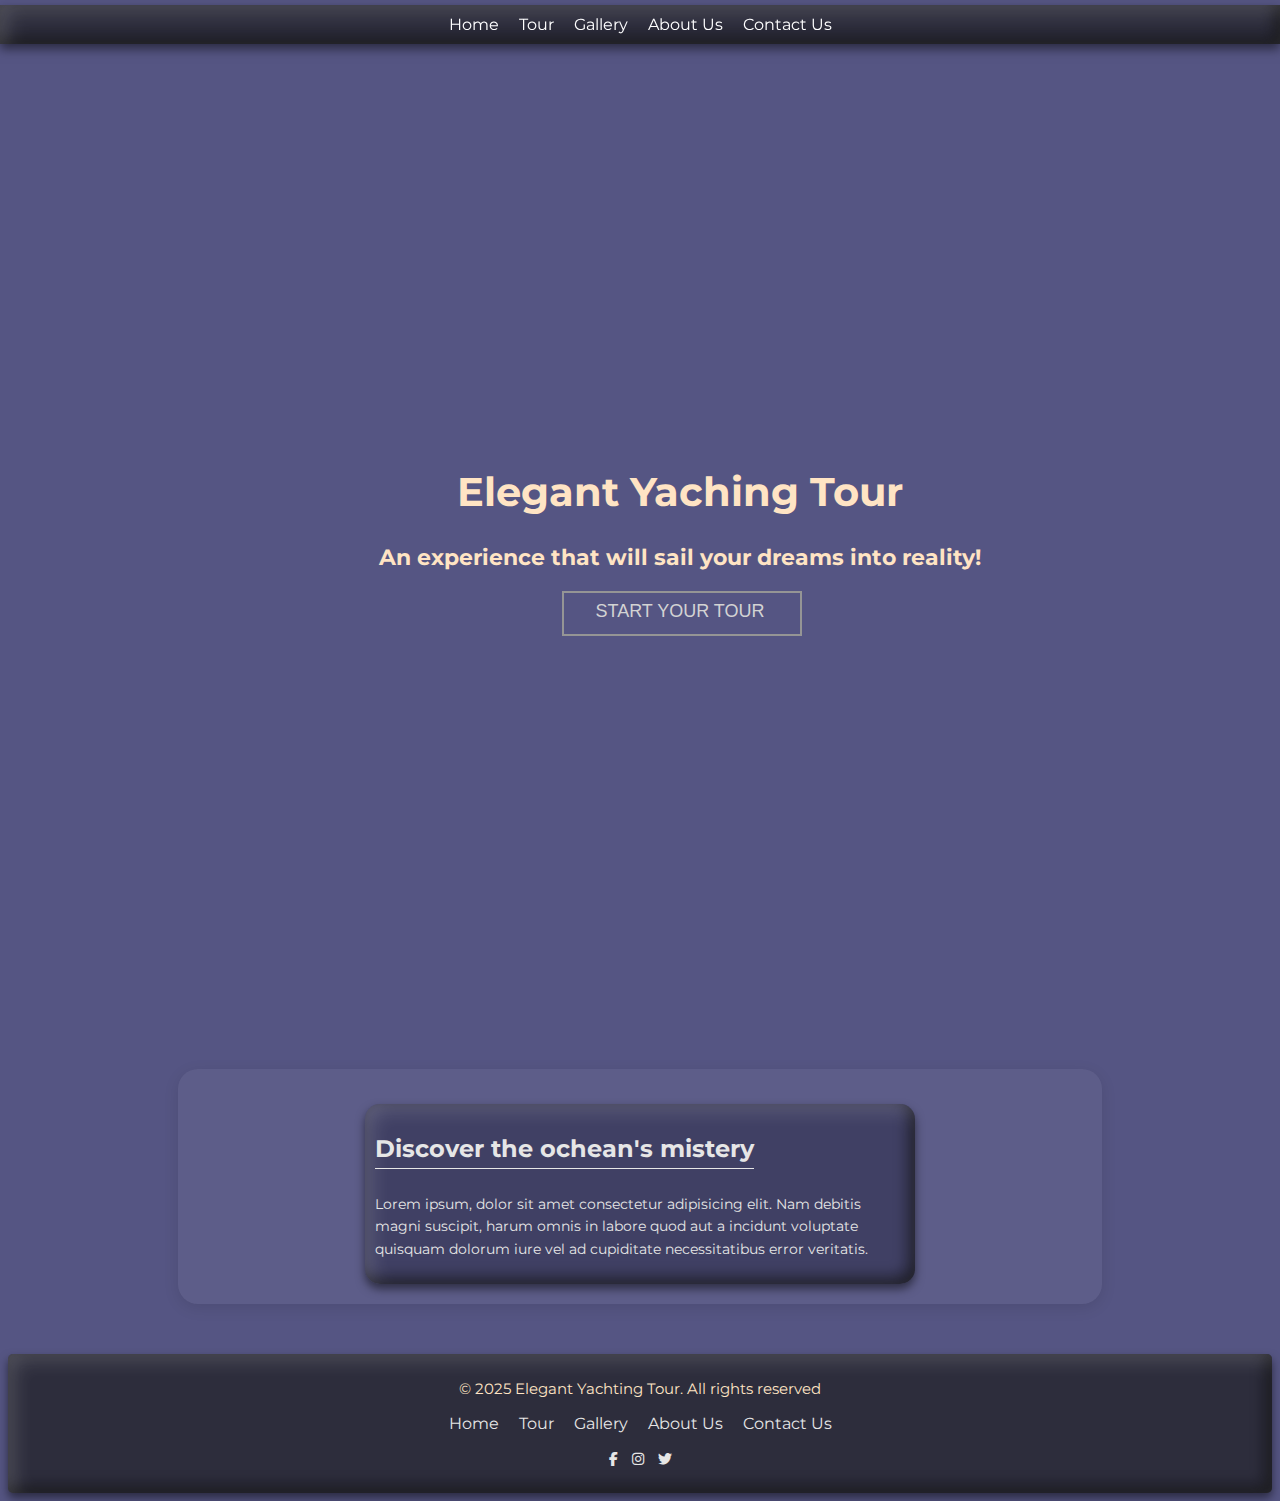
<file: index.html>
<!DOCTYPE html>
<html lang="en">
<head>
  <meta charset="UTF-8">
  <meta name="viewport" content="width=device-width, initial-scale=1.0">
  <title>Elegant Yaching Tour</title>
  <link rel="stylesheet" href="style.css"/>
  <link rel="preconnect" href="https://fonts.googleapis.com"/>
  <link href="https://fonts.googleapis.com/css2?family=Bona+Nova&family=Fira+Sans:wght@300&family=Montserrat" rel="stylesheet"/>
  <link rel="stylesheet" href="https://cdnjs.cloudflare.com/ajax/libs/font-awesome/6.4.2/css/all.min.css">
</head>

<body>

  <!-- This is the navigation sections -->
<nav>
    <ul>
      <li><a href="index.html">Home</a></li>
      <li><a href="tour.html">Tour</a></li>
      <li><a href="gallery.html">Gallery</a></li>
      <li><a href="about.html">About Us</a></li>
      <li><a href="contact.html">Contact Us</a></li>
   </ul>
</nav>

<!-- This is a header sections -->
<div class="container">
  <div class="header-content">
    <h1>Elegant Yaching Tour</h1>
    <h2>An experience that will sail your dreams into reality!</h2>
  </div>
  <div class="button-container">
    <button class="shrink-border">Start your tour</button>
  </div>
</div>


  <!-- This is the descovery section -->
  <section class="chapter-section">
    <div class="examplediv">
      <h2>Discover the ochean's mistery</h2>
      <p>Lorem ipsum, dolor sit amet consectetur adipisicing elit. Nam debitis magni suscipit, harum omnis in labore quod aut a incidunt voluptate quisquam dolorum iure vel ad cupiditate necessitatibus error veritatis.</p>
   </div>
  </section>


  <!-- This is the footer sections -->
  <footer>
    <div class="footer-content">
      <p>&copy; 2025 Elegant Yachting Tour. All rights reserved</p>
      <ul class="footer-links">
        <li><a href="index.html">Home</a></li>
        <li><a href="tour.html">Tour</a></li>
        <li><a href="gallery.html">Gallery</a></li>
        <li><a href="about.html">About Us</a></li>
        <li><a href="contact.html">Contact Us</a></li>
     </ul>
      <p class="footer-social">
        <a href="https://www.facebook.com/page/elegantyatching"><i class="fab fa-facebook-f"></i></a>
        <a href="https://www.instagram.com/elegantyatching"><i class="fab fa-instagram"></i></a>
        <a href="https://www.twitter.com/elegantyatching"><i class="fab fa-twitter"></i></a>
    </p>
    </div>
  </footer>

</body>
</html>
</file>
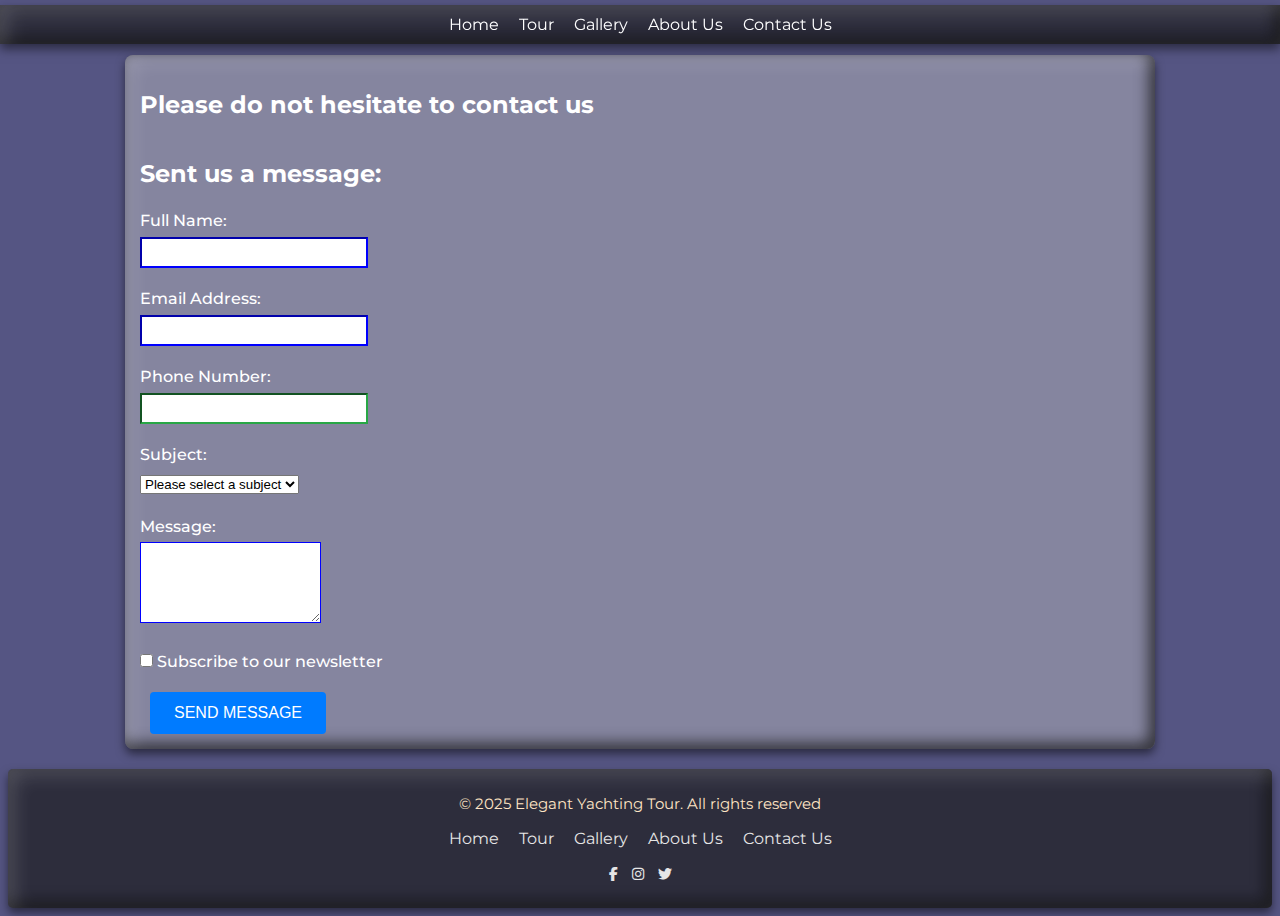
<file: contact.html>
<!DOCTYPE html>
<html lang="en">
<head>
  <meta charset="UTF-8">
  <meta name="viewport" content="width=device-width, initial-scale=1.0">
  <title>Contact Us</title>
  <link rel="stylesheet" href="style.css">
  <link rel="preconnect" href="https://fonts.googleapis.com">
  <link href="https://fonts.googleapis.com/css2?family=Bona+Nova&family=Fira+Sans:wght@300&family=Montserrat" rel="stylesheet">
  <link rel="stylesheet" href="https://cdnjs.cloudflare.com/ajax/libs/font-awesome/6.4.2/css/all.min.css">
</head>

<body>
  <!-- This is the Navbar Section -->
  <nav>
    <ul>
      <li><a href="index.html">Home</a></li>
      <li><a href="tour.html">Tour</a></li>
      <li><a href="gallery.html">Gallery</a></li>
      <li><a href="about.html">About Us</a></li>
      <li><a href="contact.html">Contact Us</a></li>
  </ul>
  </nav>

<!-- This is the contact form section -->

 <div class="contact">
  <h2>Please do not hesitate to contact us</h2>
  <div class="contact-box">
    <h2>Sent us a message: </h2>
    <form id="contact-form" action="#" method="POST">
      <div class="form-group">
          <label for="name">Full Name:</label>
          <input type="text" id="name" name="name" required minlength="2">
      </div>
      <div class="form-group">
          <label for="email">Email Address:</label>
          <input type="email" id="email" name="email" required>
      </div>
      <div class="form-group">
          <label for="phone">Phone Number:</label>
          <input type="tel" id="phone" name="phone" pattern="[0-9]{10}">
      </div>
      <div class="form-group">
          <label for="subject">Subject:</label>
          <select id="subject" name="subject" required>
              <option value="">Please select a subject</option>
              <option value="general">General Inquiry</option>
              <option value="support">Technical Support</option>
              <option value="billing">Billing Question</option>
          </select>
      </div>
      <div class="form-group">
          <label for="message">Message:</label>
          <textarea id="message" name="message" rows="5" required minlength="10"></textarea>
      </div>
      <div class="form-group">
          <label for="newsletter">
              <input type="checkbox" id="newsletter" name="newsletter">
              Subscribe to our newsletter
          </label>
      </div>
      <button type="submit">Send Message</button>
    </form>
  </div>
 </div>

   <!-- This is the footer sections -->
   <footer>
    <div class="footer-content">
      <p>&copy; 2025 Elegant Yachting Tour. All rights reserved</p>
      <ul class="footer-links">
        <li><a href="index.html">Home</a></li>
        <li><a href="tour.html">Tour</a></li>
        <li><a href="gallery.html">Gallery</a></li>
        <li><a href="about.html">About Us</a></li>
        <li><a href="contact.html">Contact Us</a></li>
     </ul>
      <p class="footer-social">
        <a href="https://www.facebook.com/page/elegantyatching"><i class="fab fa-facebook-f"></i></a>
        <a href="https://www.instagram.com/elegantyatching"><i class="fab fa-instagram"></i></a>
        <a href="https://www.twitter.com/elegantyatching"><i class="fab fa-twitter"></i></a>
    </p>
    </div>
  </footer>

</body>
</html>
</file>
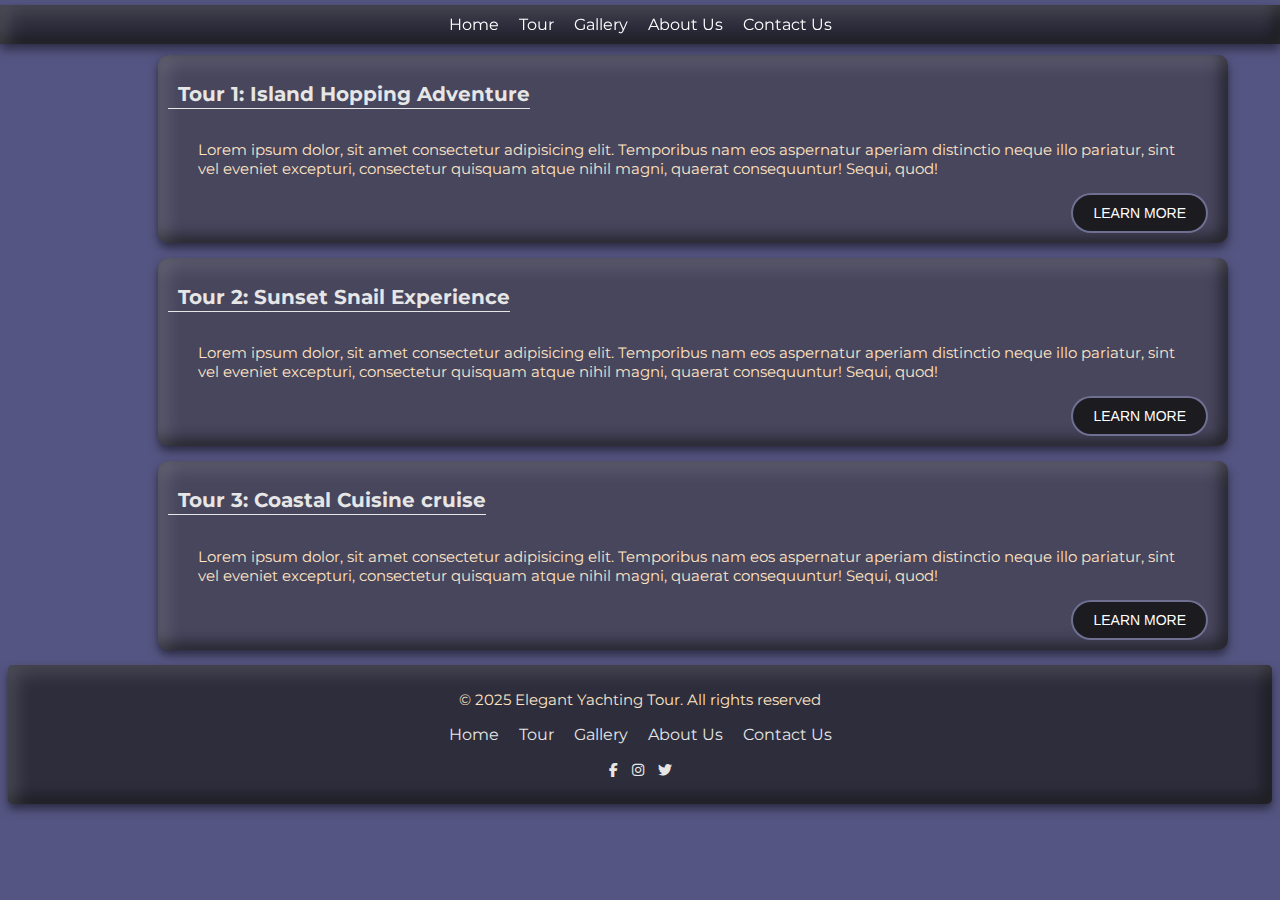
<file: tour.html>
<!DOCTYPE html>
<html lang="en">
<head>
  <meta charset="UTF-8">
  <meta name="viewport" content="width=device-width, initial-scale=1.0">
  <title>Elegant Yaching Tour</title>
  <link rel="stylesheet" href="style.css">
  <link rel="preconnect" href="https://fonts.googleapis.com">
  <link href="https://fonts.googleapis.com/css2?family=Bona+Nova&family=Fira+Sans:wght@300&family=Montserrat" rel="stylesheet">
  <link rel="stylesheet" href="https://cdnjs.cloudflare.com/ajax/libs/font-awesome/6.4.2/css/all.min.css">
</head>

<body>
<nav>
  <ul>
    <li><a href="index.html">Home</a></li>
    <li><a href="tour.html">Tour</a></li>
    <li><a href="gallery.html">Gallery</a></li>
    <li><a href="about.html">About Us</a></li>
    <li><a href="contact.html">Contact Us</a></li>
</ul>
</nav>

<!-- This is the Tours section -->
<section class="tour-section">
  <div class="tour-content">
    <h2>Tour 1: Island Hopping Adventure</h2>
    <p>Lorem ipsum dolor, sit amet consectetur adipisicing elit. Temporibus nam eos aspernatur aperiam distinctio neque illo pariatur, sint vel eveniet excepturi, consectetur quisquam atque nihil magni, quaerat consequuntur! Sequi, quod!</p>
    <div class="tour-button-container">
      <button class="tour-button">Learn More</button>
    </div>
</section>

<section class="tour-section">
  <div class="tour-content">
    <h2>Tour 2: Sunset Snail Experience </h2>
    <p>Lorem ipsum dolor, sit amet consectetur adipisicing elit. Temporibus nam eos aspernatur aperiam distinctio neque illo pariatur, sint vel eveniet excepturi, consectetur quisquam atque nihil magni, quaerat consequuntur! Sequi, quod!</p>
    <div class="tour-button-container">
      <button class="tour-button">Learn More</button>
    </div>
</section>

<section class="tour-section">
  <div class="tour-content">
    <h2>Tour 3: Coastal Cuisine cruise</h2>
    <p>Lorem ipsum dolor, sit amet consectetur adipisicing elit. Temporibus nam eos aspernatur aperiam distinctio neque illo pariatur, sint vel eveniet excepturi, consectetur quisquam atque nihil magni, quaerat consequuntur! Sequi, quod!</p>
    <div class="tour-button-container">
      <button class="tour-button">Learn More</button>
    </div>
</section> 


   <!-- This is the footer sections -->
   <footer>
    <div class="footer-content">
      <p>&copy; 2025 Elegant Yachting Tour. All rights reserved</p>
      <ul class="footer-links">
        <li><a href="index.html">Home</a></li>
        <li><a href="tour.html">Tour</a></li>
        <li><a href="gallery.html">Gallery</a></li>
        <li><a href="about.html">About Us</a></li>
        <li><a href="contact.html">Contact Us</a></li>
     </ul>
     <p class="footer-social">
        <a href="https://www.facebook.com/page/elegantyatching"><i class="fab fa-facebook-f"></i></a>
        <a href="https://www.instagram.com/elegantyatching"><i class="fab fa-instagram"></i></a>
        <a href="https://www.twitter.com/elegantyatching"><i class="fa-brands fa-twitter"></i></a>
     </p>
    </div>
  </footer>

</body>
</html>
</file>
<file: style.css>
#images {
  border: 10px;
  padding: 10px;
}

p {
  font-size: 15px;
  color: bisque;
  font-family: "Montserrat", sans-serif;
}

h1{
  font-size: 2.5rem;
  color: bisque;
  
}

h2 {
  font-size: 1.4rem;
  color: bisque;
}
body {
  background-color: #555583;
  font-family: "Montserrat", sans-serif;
  margin-top: 55px;
}

/* Navbar Section */
nav {
  position: fixed;
  top: 5px;
  left: 0;
  width: 100%;
  padding: 10px 0px;
  z-index: 1000;
  background-color: rgba(41, 41, 52, 0.9);
  box-shadow: 0px 5px 10px rgba(0,0,0,0.5),
  inset 5px 5px 20px rgba(255, 255,255, 0.2),
  inset -5px -5px 15px rgba(0, 0, 0, 0.75);
}

nav ul {
  list-style: none;
  padding: 0;
  margin: 0;
  display: flex;
  justify-content: center;
  align-items: center;
}

nav li {
  margin: 0;
}

nav a{
  color: #fff;
  font-family: "Montserrat", sans-serif;
  font-size: 16px;
  text-decoration: none;
  transition: color 0.3s;
  border-bottom: 0.3s;
  padding-bottom: 5px;
  position: relative;
  padding: 10px;
}

nav a:hover {
  color: aquamarine;
  border-bottom: 3px solid;
  background-color: rgba(50, 90, 200, 0.50);
  border-radius: 20px;
}

/* header section stile */
.container {
  display: flex;
  flex-direction: column;
  justify-content: center;
  height: 100vh;
  width: 100vw;
  text-align: center;
  padding: 2rem;
  padding-top: 60;
  background-image: url("https://images.unsplash.com/photo-1567197399185-baf2309074fb?q=80&w=2071&auto=format&fit=crop&ixlib=rb-4.0.3&ixid=M3wxMjA3fDB8MHxwaG90by1wYWdlfHx8fGVufDB8fHx8fA%3D%3D");
  background-size: cover;
  background-position: center center;
  position: relative;
}

.container::before {
  content: "";
  position: absolute;
  margin: 0;
  background-color: rgba(0, 0, 0, 0.0);
  z-index: 0;
}

.header-content,
.button-container {
  position: relative;
  z-index: 1;
}

/* Header Section Style - Button */
button {
  text-transform: uppercase;
  position: relative;
  border: none;
  font-size: 18px;
  transition: transform 0.2s, background-color 0.2s;
  outline: none;
  border-radius: 10px;
  margin: 0 10px;
  padding: 10px 33px;
  border: 2px solid transparent;
}

button:active {
  transform: translateY(2px);
}

.shrink-border {
  background-color: transparent;
  color: #d3d3d3;
}

.shrink-border:hover {
  background-color: transparent;
  box-shadow: none;
  color: #e6e6e6;
}

.shrink-border::before {
  content: "";
  position: absolute;
  top: 0;
  left: 0;
  width: 100%;
  height: 100%;
  border: 2px solid #959595;
  transition: opacity 0.3s, border 0.3s;
}

.shrink-border:hover::before {
  opacity: 0;
}

.shrink-border::after {
  content: "";
  position: absolute;
  top: 0;
  left: 0;
  width: 100%;
  height: 100%;
  background-color: transparent;
  border: 3px solid #e6e6e6;
  opacity: 0;
  z-index: -1;
  transform: scaleX(1.1) scaleY(1);
  transition: transform 0.3s, opacity 0.3s;
}

.shrink-border:hover::after {
  opacity: 1;
  transform: scaleX(1) scaleY(1);
}

  /* Chapter Section Style*/
.chapter-section {
  background-color: rgba(255, 255, 255, 0.05);
  box-shadow: 0 4px 15px rgba(0, 0, 0, 0.1);
  border-radius: 20px;
  padding: 20px;
  margin: 50px auto;
  max-width: 70%;
  display: flex;
  justify-content: center; /* Centrează pe axa orizontală */
  align-items: center;     /* Centrează pe axa verticală (opțional) */
}

.chapter-section h2 {
  font-family: "Montserrat", sans-serif;
  font-size: 24px;
  color: #e6e6e6;
  margin-bottom: 10px;
  border-bottom: 1px solid #e6e6e6;
  padding-bottom: 5px;
  display: inline-block;
}

.chapter-section p {
  font-family: "Montserrat", sans-serif;
  font-size: 14px;
  color: #e6e6e6;
  line-height: 1.6;  
}

.examplediv {
  background-color: rgba(61, 61, 96, 0.9);
  box-shadow: 0px 5px 10px rgba(0,0,0,0.5),
  inset 5px 5px 20px rgba(255, 255,255, 0.2),
  inset -5px -5px 15px rgba(0, 0, 0, 0.75);
  border-radius: 15px;
  margin-top: 15px;
  padding: 10px;
  font-size: 24px;
  width: 60%;
}


/* Footer Section  Style*/

footer {
  background-color: rgba(41, 41, 52, 0.9);
  box-shadow: 0px 5px 10px rgba(0,0,0,0.5),
  inset 5px 5px 20px rgba(255, 255,255, 0.2),
  inset -5px -5px 15px rgba(0, 0, 0, 0.75);
  padding: 10px 0;
  border-radius: 5px;
  color: #fff;
}

.footer-content {
  text-align: center;
  max-width: 1200px;
  margin: 0 auto;
}

.footer-links {
  list-style-type: none;
  padding: 0;
  display: flex;
  justify-content: center;
  gap: 20px;
}

.footer-links a {
  color: #e6e6e6;
  text-decoration: none;
  transform: color 0.3s;
}

.footer-links a:hover {
  color: #2b6289;
  text-decoration: none;
  transform: color 0.3s;
}

.footer-social {
  margin-top: 0;

}

.footer-social a {
  color: #e6e6e6;
  font-size: 14px;
  margin: 0 5px;
  text-decoration: none;
  transition: color 0.3s;
}

.footer-social a:hover {
  color: #63b3ec;
}

/* Gallery Section Style */

#main-gallery-container {
  margin-top: 50px;
}

#gallery {
  display: grid;
  grid-template-columns: 1fr 1fr 1fr;
  width: 75vw;
  margin: 30px auto;
  border-radius: 15px;
}

figure {
  margin: 20px;
  padding: 0;
  position: relative;
  border-radius: 15px;
  box-shadow: 0px 5px 15px rgba(242, 242, 244, 0.975);
}

figure img {
  width: 250px;
  height: 300px;
  border-radius: 15px;
}

#gallery img {
  padding: 0;
  border: 3px solid #fff;
  border-radius: 15px;
  z-index: -1;
  position: relative;
  width: 100%;
  box-sizing: border-box;
  box-shadow: 0 0 3px #ccc;
}


figcaption {
  background-color: rgba(255, 255, 255, 0.5);
  width: 100%;
  text-align: center;
  color: brown;
  z-index: -1;
  padding: 9px 0 11px 0;
  text-transform: uppercase;
  font-size: 1vw;
  position: absolute;
  bottom: 6px;
  border-radius: 0  0 15px 15px;
}

@media screen and (max-width: 600px) {
  figcaption {
    font-size: 3vw;
  }
  #gallery {
    grid-template-columns: 1fr;
    width: 90vw;
  }
}


/* Contact Section Style */
.contact {
  background-color: #85859f;
  padding: 15px;
  margin: 55px auto;
  max-width: 1000px;
  margin-bottom: 20px;
  box-shadow: 0px 5px 10px rgba(0,0,0,0.5),
  inset 5px 5px 20px rgba(255, 255,255, 0.2),
  inset -5px -5px 15px rgba(0, 0, 0, 0.75);
  border-radius: 8px;
}

.contact h2 {
  font-family: "Montserrat", sans-serif;
  font-size: 24px;
  color: white;
  margin-bottom: 20px;
  display: inline-block;
}

.form-group {
  margin-bottom: 1.1rem;
}

label {
  display: block;
  margin-bottom: 0.2rem;
  font-weight: 500;
}

.contact form {
  font-family: "Montserrat", sans-serif;
  font-size: 16px;
  color: white;
  line-height: 1.6;
  margin: 0;
}

.contact input {
  font-family: "Montserrat", sans-serif;
  font-size: 16px;
  color: #848484;
  line-height: 1.6;
  margin: 0;
}

button[type="submit"] {
  background-color: #007bff;
  color: white;
  padding: 0.75rem 1.5rem;
  border: none;
  border-radius: 4px;
  cursor: pointer;
  font-size: 1rem;
}

button[type="submit"]:hover {
  background-color: #0056b3;
}

input:valid,
textarea:valid,
select:valid {
    border-color: #28a745;
}

input:invalid:not(:placeholder-shown),
textarea:invalid:not(:placeholder-shown) {
    border-color: blue;
}

.error-message {
    color: #dc3545;
    font-size: 0.875rem;
    margin-top: 0.25rem;
}

 /*Custom table styles */

 #section {
  background-color: grey;
  padding: 3rem;
  border-radius: 10px;
  box-shadow: 0 2px 4px rgba(0,0,0,0.1);
  max-width: 1000px;
  margin: 6rem auto;
  box-shadow: 0px 5px 10px rgba(0,0,0,0.5),
  inset 5px 5px 20px rgba(255, 255,255, 0.2),
  inset -5px -5px 15px rgba(0, 0, 0, 0.75);
}

#section h2 {
  text-decoration: underline;
  text-align: center;
  color: #ddd;
}


.custom-table {
  width: 100%;
  border-collapse: collapse;
}

.custom th,
.custom-table td {
  padding: 10px;
  border: 1px solid #e2e2e2;
}

.light-text {
  color: #d8d8d8;
}

.table-heading-text {
  color: rgb(173, 212, 236);
}


/* This is About Us styles */

.two-column-container {
  display: flex;
  justify-content: space-between;
  margin-top: 80px;
  margin-left: 70px;
  margin-bottom: 30px;
}

.column {
  flex-basis: 48%;
}

.column img {
  width: 100%;
  height: auto;
  border-radius: 50%;
  border: 2px solid wheat; 
  box-shadow: 0 0 3px #ccc;
}

.about-section {
  background-color: rgba(58, 56, 56, 0.5);
  padding: 20px;
  margin-right: 20px;
  max-width: 800px;
  border-radius: 10px;
  box-shadow: 0px 5px 10px rgba(0,0,0,0.5),
  inset 5px 5px 20px rgba(255, 255,255, 0.2),
  inset -5px -5px 15px rgba(0, 0, 0, 0.75);
}

.about-section h2 {
  font-family: "Montserrat", sans-serif;
  font-size: 24px;
  color: #e6e6e6;
  border-bottom: 2px solid #e6e6e6;
  display: inline-block;
  margin-bottom: 20px;
  padding-bottom: 5px;
}

.about-section p {
  font-family: "Montserrat", sans-serif;
  font-size: 16px;
  color: #e6e6e6;
  line-height: 1.6;
  margin: 0;
}

/* Call to action */

.call-to-action {
  background-color: rgba(58, 56, 56, 0.5);
  text-align: center;
  padding: 50px 20px;
  border-radius: 10px;

}

/* button alignement for tour styles */
.tour-section {
  display: flex;
  justify-content: space-between;
  margin-top: 10px;
  margin-left: 150px;
  margin-bottom: 15px;
  padding: 10px;
  max-width: 1050px;
  border-radius: 10px;
  background-color: rgba(58, 56, 56, 0.5);
  box-shadow: 0px 5px 10px rgba(0,0,0,0.5),
  inset 5px 5px 20px rgba(255, 255,255, 0.2),
  inset -5px -5px 15px rgba(0, 0, 0, 0.75);
}

.tour-content h2 {
  font-family: "Montserrat", sans-serif;
  font-size: 20px;
  color: #e6e6e6;
  border-bottom: 1px solid #e6e6e6;
  display: inline-block;
  padding-bottom: 2px;
  padding-left: 10px;
}

.tour-content p {
  display: flex;
  justify-content: space-between;
  padding-left: 30px;
  padding-right: 30px;
}

.tour-button {
  align-self: flex-end;

}

/* Tour section styles */

.tour-button-container {
  text-align: right;
  margin-top: 10px;
}

.tour-button {
  font-family: "Montserrant", sans-serif;
  font-size: 14px;
  color: #fff;
  background-color: #1b1b20;
  border-color:rgba(121, 121, 158, 0.9);
  border-radius: 20px;
  padding: 10px 20px;
  cursor: pointer;
  transition: background-color 0.3s;
}
.tour-button:hover {
  background-color: #2b6289;
}
</file>
